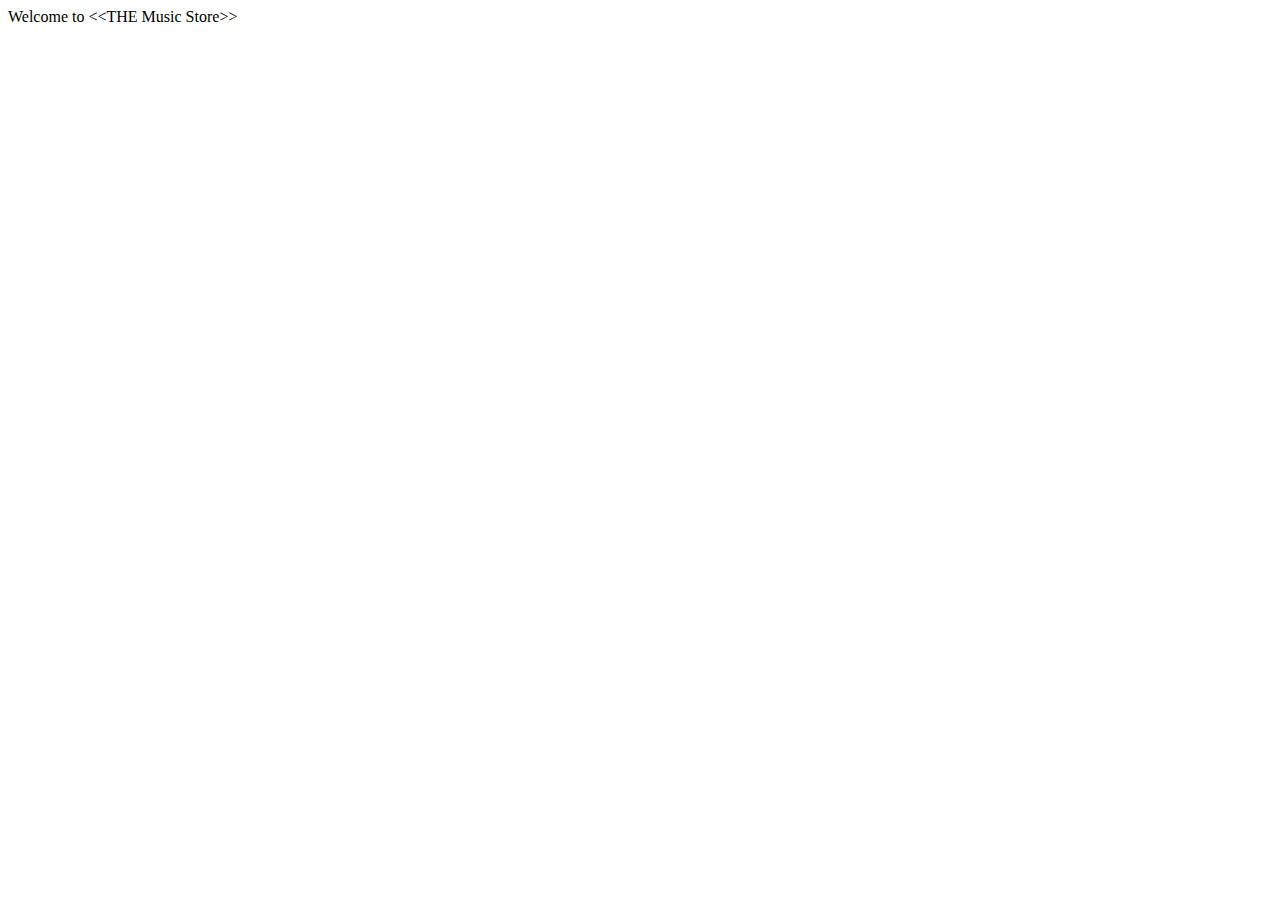
<file: domain1/index.html>
<!DOCTYPE html>
<html lang="en">
<head>
    <meta charset="UTF-8">
    <title>THE Music Store</title>
</head>
<body>
    Welcome to &lt;&lt;THE Music Store&gt;&gt;

    <!--Main text goes here-->

    <!--We also need:
        Images
        Links
        -->
</body>
</html>
</file>
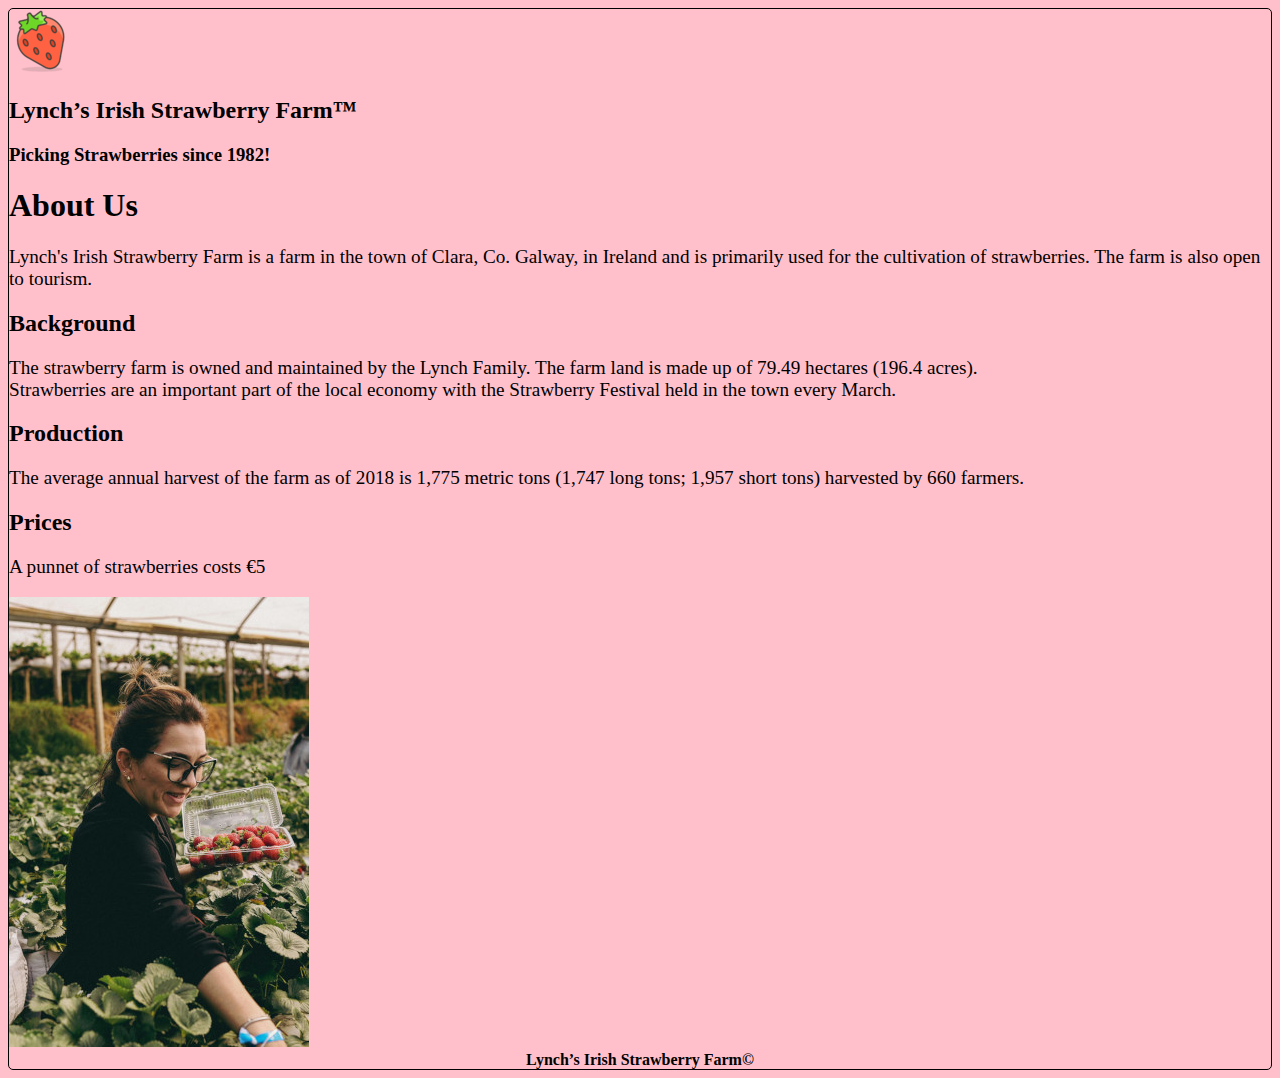
<file: assessment _1/Assessment 1.html>
<!doctype html>
<html lang="en">
<head>
    <meta charset="UTF-8">
    <meta name="viewport"
          content="width=device-width, user-scalable=no, initial-scale=1.0, maximum-scale=1.0, minimum-scale=1.0">
    <meta http-equiv="X-UA-Compatible" content="ie=edge">
    <meta mane="description" content="An Irish farm that sels strawberries">
    <title>Lynch’s Irish Strawberry Farm</title>
    <link rel="stylesheet" href="strawberryFarm.css" type="text/css">
</head>
<body>

<header>
    <img src="images/logo.png">
    <h2>Lynch’s Irish Strawberry Farm&trade;</h2>
    <h3>Picking Strawberries since 1982!</h3>
</header>
<main>
    <h1>About Us</h1>
    <p>Lynch's Irish Strawberry Farm is a farm in the town of Clara, Co. Galway, in Ireland and is primarily used for
        the
        cultivation of strawberries. The farm is also open to tourism.</p>

    <h2>Background</h2>
    <p>The strawberry farm is owned and maintained by the Lynch Family. The farm land is made up of 79.49 hectares
        (196.4
        acres).<br>Strawberries are an important part of the local economy with the Strawberry Festival held in the town
        every March.
    </p>

    <h2>Production</h2>

    <p>The average annual harvest of the farm as of 2018 is 1,775 metric tons (1,747 long tons; 1,957 short tons)
        harvested
        by 660 farmers.</p>

    <h2>Prices</h2>
    <p>A punnet of strawberries costs €5</p>
    <img src="images/picker_small_size.jpg" alt="">
</main>
<footer>
    Lynch’s Irish Strawberry Farm&copy;
</footer>

</body>
</html>
</file>
<file: assessment _1/strawberryFarm.css>
body{
    background-color:pink;
    border: 1px solid black;
    border-radius: 5px;
}
p{
    font-size: 1.2em;
}
footer{
    text-align: center;
    font-weight: bold;
}
</file>
